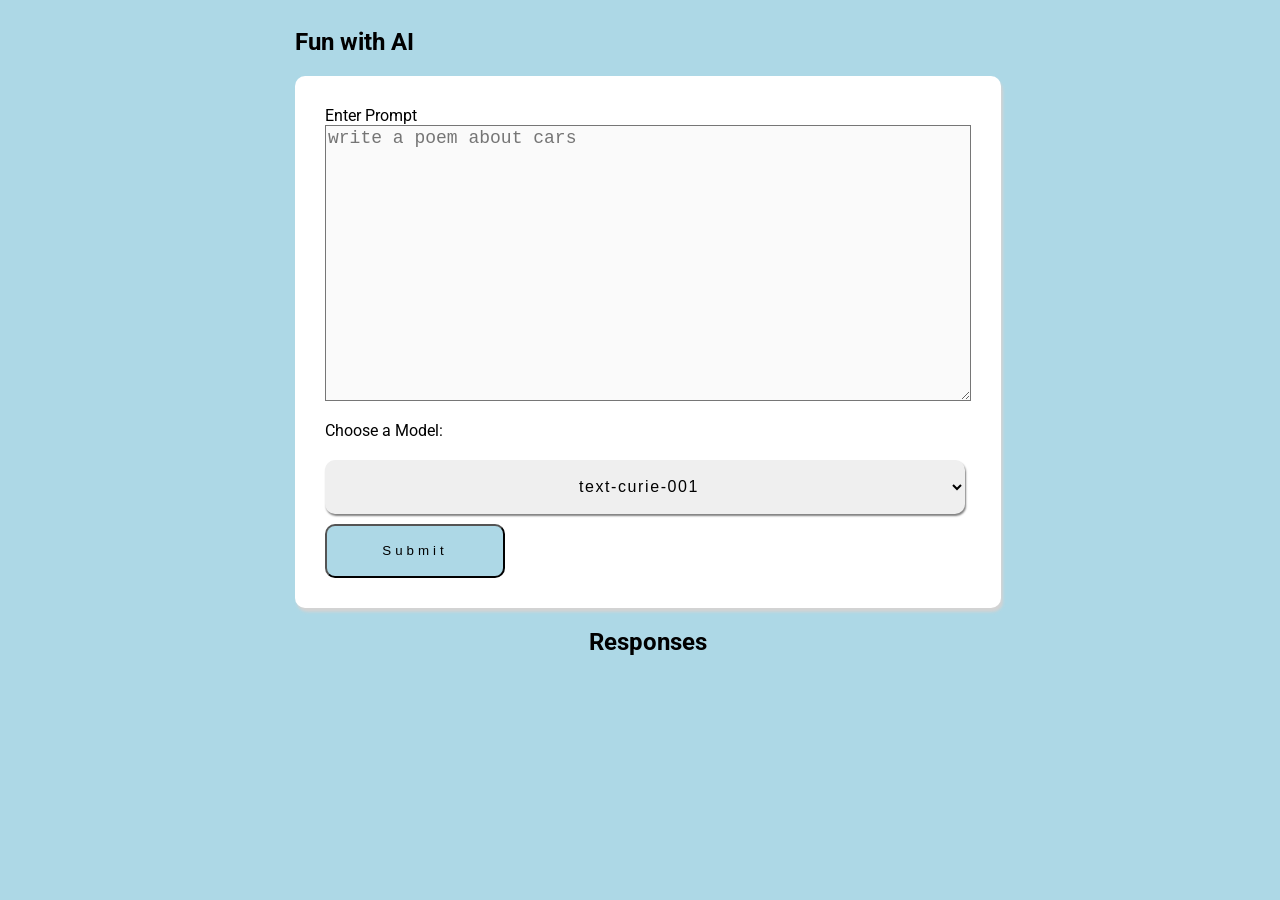
<file: root/index.html>
<!DOCTYPE html>
<html lang="en">
<head>
    <link rel="preconnect" href="https://fonts.googleapis.com">
    <link rel="preconnect" href="https://fonts.gstatic.com" crossorigin>
    <link href="https://fonts.googleapis.com/css2?family=Roboto:wght@100&display=swap" rel="stylesheet">
    
    <meta charset="UTF-8">
    <meta http-equiv="X-UA-Compatible" content="IE=edge">
    <meta name="viewport" content="width=device-width, initial-scale=1.0">
    <link rel="stylesheet" href="./style.css">
    <title>Fun with GPT-3</title>
</head>
<body>
    <main id="top-level-container">
        <section id="prompt_container">
            <h1>Fun with AI</h1>
            <form id="frm_prompt" name="prompt form">
                <label for="txtprompt">Enter Prompt</label>
                <textarea name="prompt" id="txtprompt" placeholder="write a poem about cars"></textarea>
                <div id="model_wrapper">
                    <label for="models" >Choose a Model:</label>
                    <select name="models" id="models">
                        <option value="text-davinci-002">text-davinci-002</option>
                        <option value="text-curie-001" selected>text-curie-001</option>
                        <option value="text-babbage-001">text-babbage-001</option>
                        <option value="text-ada-001">text-ada-001</option>
                    </select>
                </div>
                <button type="submit" id="btn_submit" name="submit" value="Submit">Submit</button>
            </form>
        </section>
        <h2>Responses</h2>
        <section id="response_container"></section>
    </main>
</body>
<script src="./script.js"></script>
</html>
</file>
<file: root/style.css>
html{
    font-family: 'Roboto', sans-serif;
}
body{
    background-color: lightblue;
}

#top-level-container{
    display: flex;
    align-items: center;
    flex-direction: column;
    justify-content: center;    
    width: 100vw;
}

#frm_prompt{
    display: flex;
    flex-direction: column;
    background-color: white;
    border-radius: 10px;
    box-shadow: 2px 4px 3px lightgray;
    padding: 30px;
}
#txtprompt{
    height: 30vh;
    background-color:  #fafafa ;
    font-size: 18px;
    min-width: 180px;
    width: 50vw;
}
#btn_submit{
    background-color: lightblue;
    color: black;
    letter-spacing: 0.3em;
    min-width: 180px;
    margin-top: 10px;
    width: 8vw;
}

#model_wrapper{
    display: flex;
    flex-direction: column;
}
#model_wrapper > * {
    margin-top: 20px;
}
#model_wrapper select {
    border: none;
    box-shadow: 1px 2px 2px grey;
    font-size: 16px;
    letter-spacing: 0.1em;
    width: 50vw;
}
#btn_submit:hover {
    background-color: #67B7D1;
    cursor: pointer;
}
#model_wrapper select, #btn_submit{
    border-radius: 10px;
    height: 6vh;
    min-width: 180px;
    text-align: center;
}
#response_container article{
    display: flex;
    background-color: #67B7D1;
    border-radius: 10px;
    flex-direction: column;
    padding: 15px;
    margin: 10px;
    width: 50vw;
}
</file>
